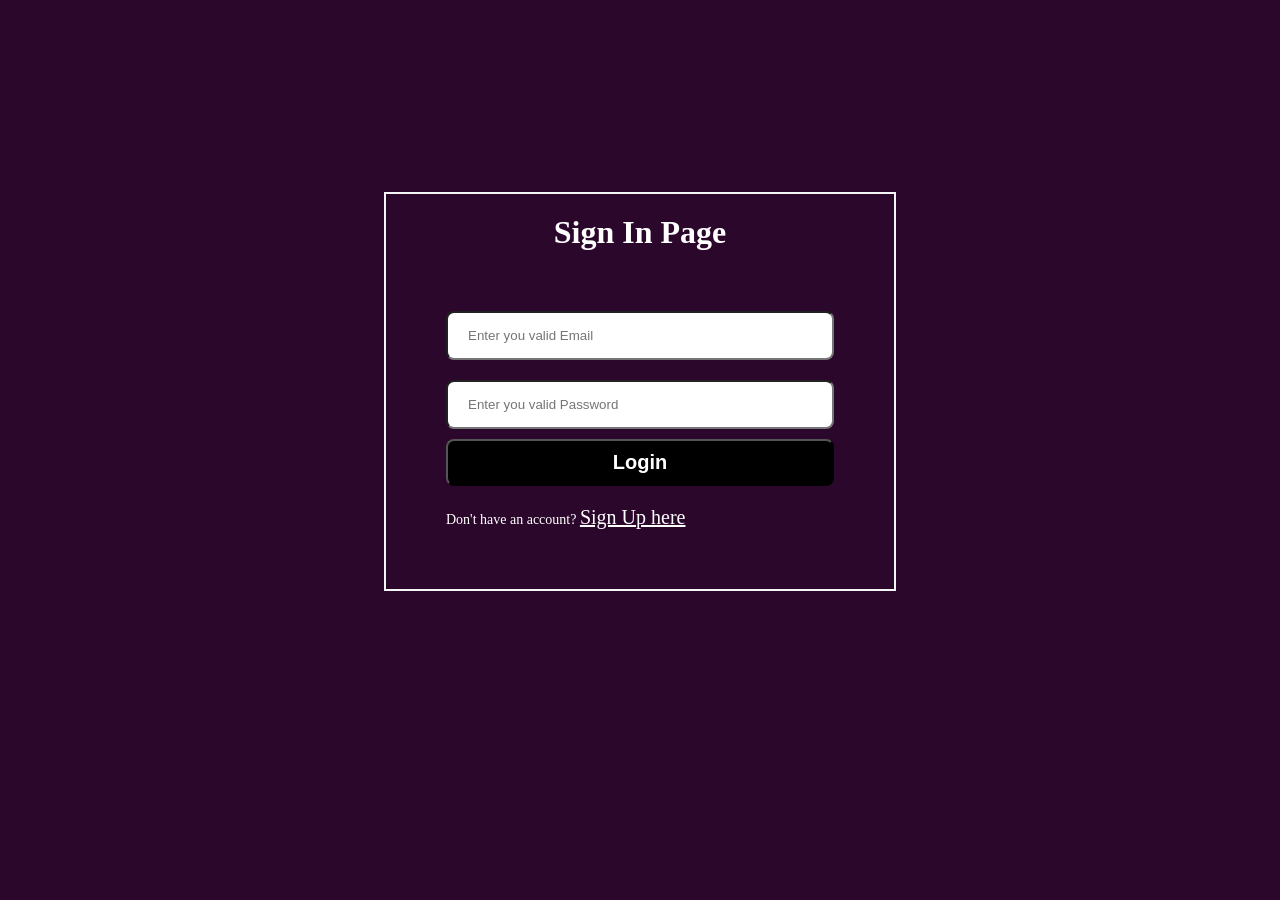
<file: index.html>
<!DOCTYPE html>
<html lang="en">
  <head>
    <meta charset="UTF-8" />
    <meta name="viewport" content="width=device-width, initial-scale=1.0" />
    <title>Sign in</title>
    <link rel="stylesheet" href="/signin.css" />

  </head>
  <body>
    <div class="form-con">
      <h1>Sign In Page</h1>
      <form class="Reg-form" action="" id="Regform">
        <!-- Information -->
        <input type="email" name="email" id="signInEmail" placeholder="Enter you valid Email" required/>
        <input type="password" name="password" id="signInPassword" placeholder="Enter you valid Password" required/>
        <button id="signInbtn" onclick="formInput()">Login</button>
        <h4>Don't have an account? <a href="signup.html">Sign Up here</a></h4>
      </form>
    </div>

    <script>
      // targeting form
      let formDetails = document.getElementById("Regform");

      formDetails.addEventListener("click", formInput);
      function formInput(event) {
        event.preventDefault();

        // Collecting input value

        let emailAddress = document.getElementById("signInEmail").value;
        let signInPassword = document.getElementById("signInPassword").value;

        const signInDetails = {
          emailAddress,
          signInPassword,
        };
        // console.log(signInDetails);

        // Save to local storage

        localStorage.setItem("UserData", JSON.stringify(signInDetails));
        let Details = JSON.parse(localStorage.getItem("UserData"));
        console.log(Details);
      }
    </script>
  </body>
</html>
</file>
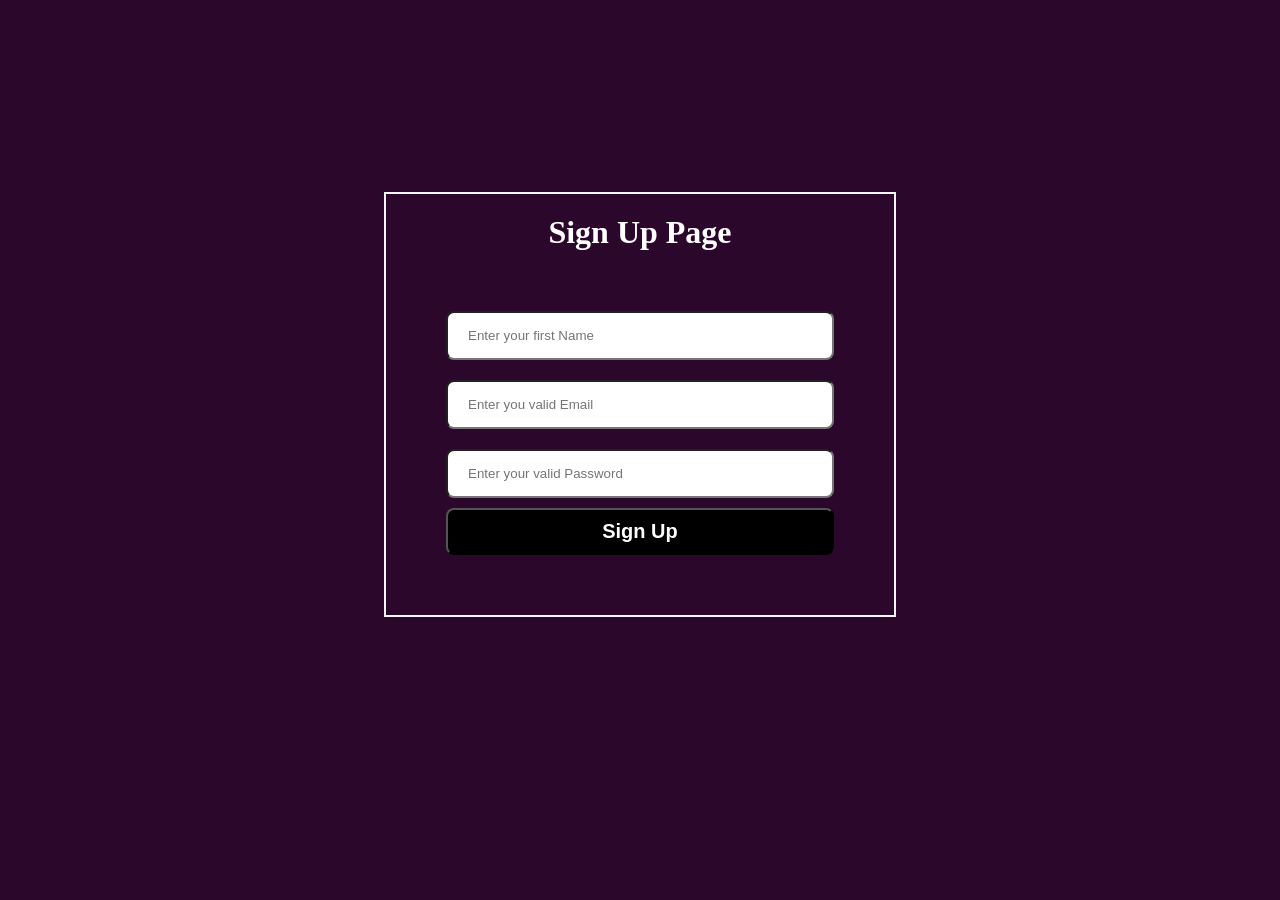
<file: signup.html>
<!DOCTYPE html>
<html lang="en">
  <head>
    <meta charset="UTF-8" />
    <meta name="viewport" content="width=device-width, initial-scale=1.0" />
    <title>Sign up</title>
    <link rel="stylesheet" href="signin.css" />

  </head>
  <body>
    <div class="form-con">
      <h1>Sign Up Page</h1>
      <form class="Reg-form" action="" id="Regform">
          <div class="Address-info">
          <input type="text" name="First Name" id="signInName" placeholder="Enter your first Name" required/>
          <input type="email" name="email" id="signInEmail" placeholder="Enter you valid Email" required/>
          <input type="password" name="password" id="signInPassword" placeholder="Enter your valid Password" required/>
          <button id="signInbtn" onclick="formInput()">Sign Up</button>
      </form>

    </div>
    <script>
      // targeting form
      let formDetails = document.getElementById("Regform");

      formDetails.addEventListener("click", formInput);
      function formInput(event) {
        event.preventDefault();

        // Collecting input value

        let firstName = document.getElementById("signInName").value;
        let emailAddress = document.getElementById("signInEmail").value;
        let signInPassword = document.getElementById("signInPassword").value;

        const signInDetails = {
         firstName,
          emailAddress,
          signInPassword,

        };
        // console.log(signInDetails);

        // Save to local storage

        localStorage.setItem("UserData", JSON.stringify(signInDetails));
        let Details = JSON.parse(localStorage.getItem("UserData"));
        console.log(Details);
      }
    

    </script>
  </body>
</html>
</file>
<file: signin.css>
* {
  padding: 0;
  margin: 0;
  box-sizing: border-box;
}

body {
  background-color: rgb(44, 7, 44);
  color: white;
}

.form-con {
  margin: auto;
  width: 40%;
  margin-top: 15%;
  padding: 10px;
  border: 2px solid whitesmoke;
}

h1 {
  text-align: center;
  margin-top: 10px;
}

.Reg-form {
  padding: 50px;
}

input {
  width: 100%;
  padding: 15px 20px;
  margin: 10px 0;
  border-radius: 8px;
}

button {
  width: 100%;
  background-color: black;
  padding: 10px;
  border-radius: 8px;
  color: white;
  font-size: 20px;
  font-weight: 700;
}

h4 {
  padding-top: 20px;
  font-size: 14px;
  font-weight: 300;
}

h4 a {
  color: white;
  font-size: 20px;
}
</file>
